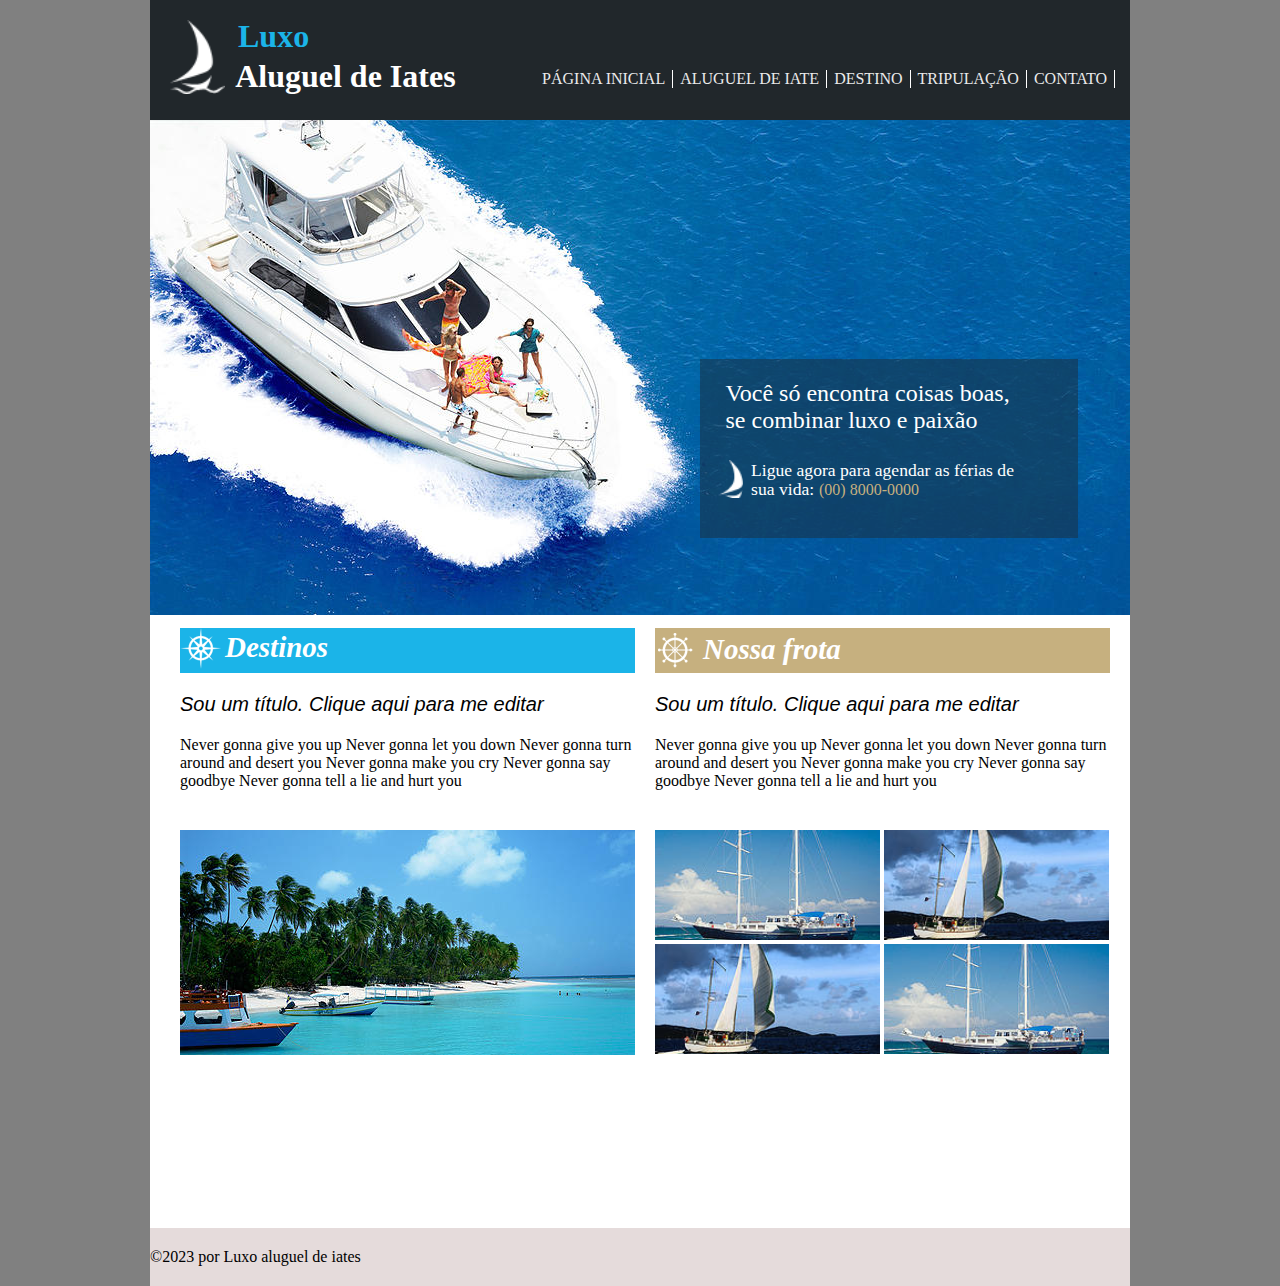
<file: index.html>
<!DOCTYPE html>
<html lang="en">

<head>
    <meta charset="UTF-8">
    <meta name="viewport" content="width=device-width, initial-scale=1.0">
    <title> LUXO_Aluguel_de_Iates</title>
    <link rel="stylesheet" href="style.css">
</head>
<body>
    
    <!-- Título e Menu de links -->

    <div id="geral">
        <div id="topo" class="div1">
            <div id="topo-logo">

                <img id="timagem" src="imagens/barco1.png" alt="simbolo_iate">
                <div id="ttexto">
                    <h1>Luxo</h1>
                    <h2>Aluguel de Iates</h2>
                </div>
             </div>

            
            <div id="menu">
                <ul>
                    <li id="pc" class="bordadireita"><a href="#"> PÁGINA INICIAL</a></li>
                    <li id="AL" class="bordadireita"><a href="Luxo_AL.html">ALUGUEL DE IATE</a></li>
                    <li id="DT" class="bordadireita"><a href="Luxo_DT.html">DESTINO</a></li>
                    <li id="TR" class="bordadireita"><a href="Luxo_TR.html">TRIPULAÇÃO</a></li>
                    <li id="CT" class="bordadireita"><a href="Luxo_CT.html">CONTATO</a></li>
                </ul>
            </div>
        </div>
        
        <!-- Imagem de fundo -->
         
        <div id="barcoprincipal">
            <img src="imagens/barcoprincipal.jpg" alt="Iate com pessoas" id="barco0">
        </div>
            <!-- Propaganda -->
    
        <div id="propaganda" class="div3">
    
            <div id="prop">    
                <p><span style="color: white;">Você só encontra coisas boas,<br>se combinar luxo e paixão</span></p>
            </div>
            <div >
                <img src="imagens/barco2.png" alt="simbolopequeno_iate" id="barco2" >
            </div>
            <div>
                <p id="textotl"><span style="color: white;"> Ligue agora para agendar as férias de<br>sua vida:</span></p>
            </div>
            <div >
                <a href="https://www.youtube.com/watch?v=xvFZjo5PgG0" id="tlf" >(00) 8000-0000 </a>
            </div>
        
        </div>

        <div id="conjunto-tabela">
            <div id="tabela1">
            <!--Primeira tabela-->
                <div id="destino" class="div4">
                    <div id="tabela1-imagem">
                        <img id="imagen-destino" src="imagens/destino.png" alt="Lemo">
                    </div>
                    <div id="tabela1-titulo">
                        <h3>Destinos</h3>
                    </div>
                </div>
            
                <div id="titulo-destino">
                    <p id="tabela-titulo">Sou um título. Clique aqui para me editar</p>
                </div>
                <div id="texto-destino">
                    <p id="textodestino">Never gonna give you up Never gonna let you down Never gonna turn <br> around  and desert you Never gonna make you cry
                    Never gonna say<br>goodbye Never gonna tell a lie and hurt you</p>
                </div>
                <img id="barco3" src="imagens/barcodestino.jpg" alt="Praia">
            </div>
        
        <!-- Segunda tabela-->
            <div id="tabela2">
    
                <div id="tabela2-titulo" class="div5">
                    <img id="frota" src="imagens/nossafrota.png" alt="coisa">
                    <div id="titulo-frota">
                        <h4>Nossa frota</h4>
                    </div>
                </div>
        
                <div id="titulo-frota">
                    <p id="titulofrota">Sou um título. Clique aqui para me editar</p>
                </div>
        
                <div id="texto-frota">   
                    <p id="textofrota">Never gonna give you up Never gonna let you down Never gonna turn around and desert you
                    Never gonna make you cry Never gonna say goodbye Never gonna tell a lie and hurt you</p>
                </div>
                <div id="conjunto-imagens">
                    <img class="asd" src="imagens/barconossafrota2.jpg" alt="Barcos2">
                    <img class="asd" src="imagens/barconossafrota1.jpg" alt="Barcos1">
                    <img class="asd" src="imagens/barconossafrota1.jpg" alt="Barcos1">  
                    <img class="asd" src="imagens/barconossafrota2.jpg" alt="Barcos2">
                    
                    
                </div>
            </div>
        </div>
        
        <!-- Área Cinza -->
        
        <footer>
            <div class="div7">
                <p id="fundo">
                    ©2023 por Luxo aluguel de iates
                </p>
            </div>
        </footer>
    </div>

    

</body>
</html>
<!--flpd -->
</file>
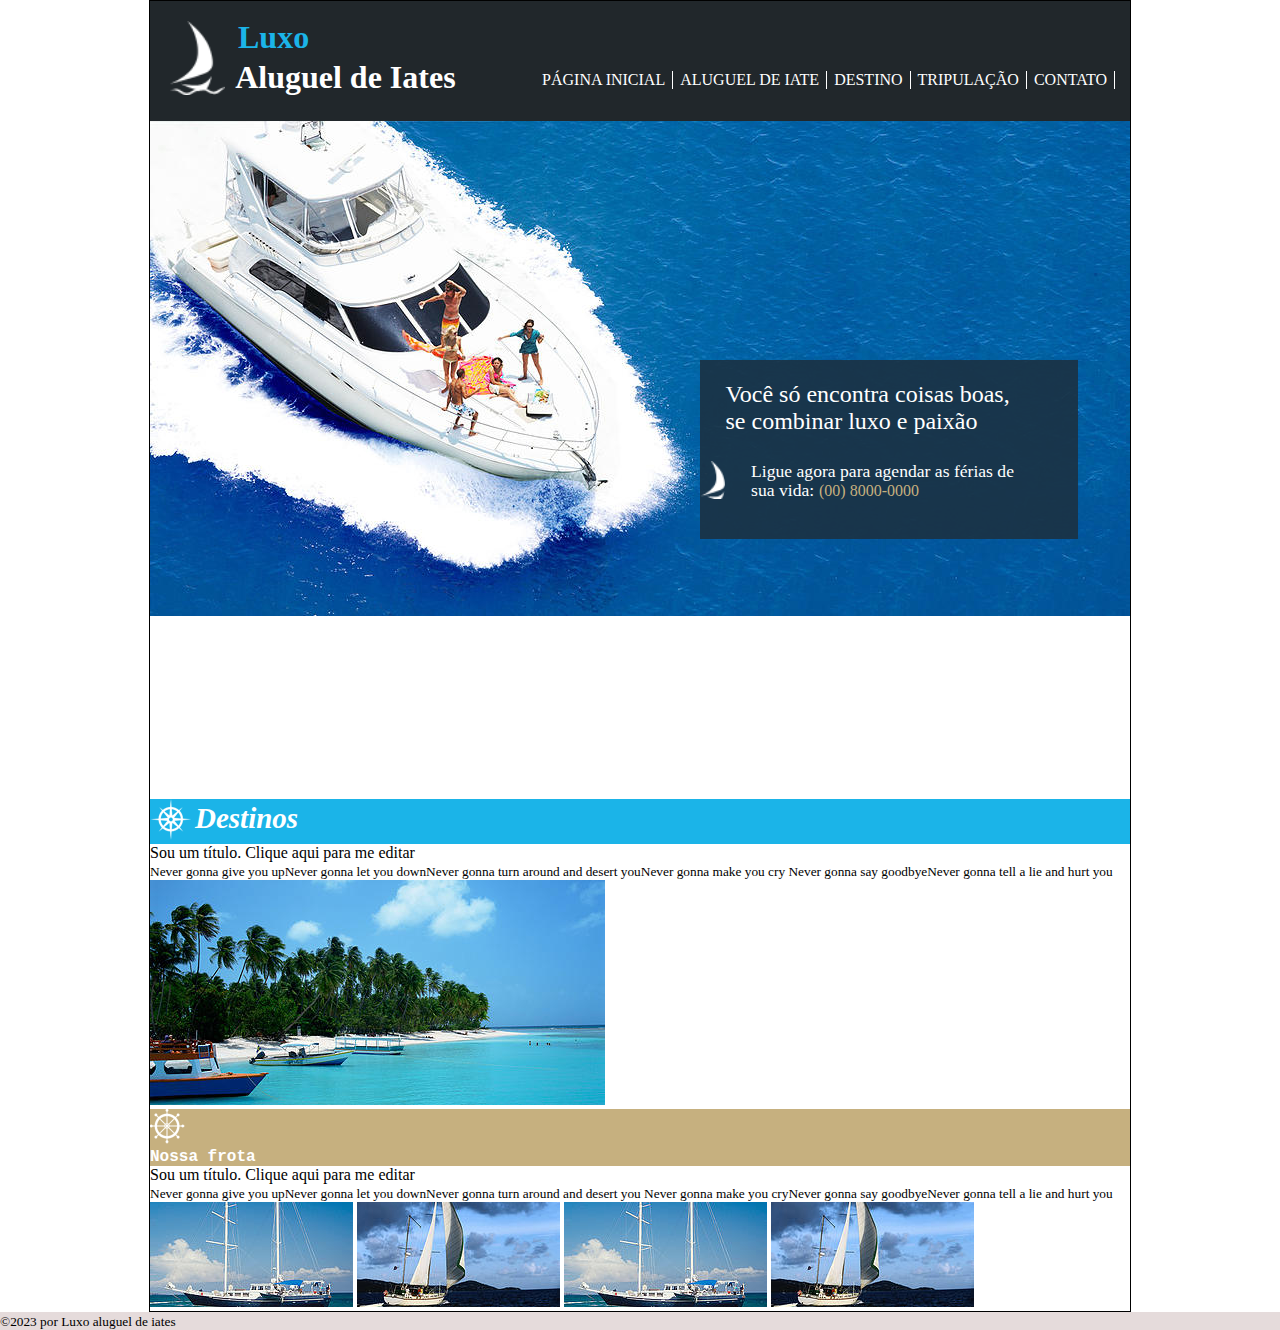
<file: Projeto_Luxo/index.html>
<!DOCTYPE html>
<html lang="en">

<head>
    <meta charset="UTF-8">
    <meta name="viewport" content="width=device-width, initial-scale=1.0">
    <title> LUXO_Aluguel_de_Iates</title>
    <link rel="stylesheet" href="style.css">
</head>
<body>
    
    <!-- Título e Menu de links -->

    <div id="geral">
        <div id="topo" class="div1">
            <div id="topo-logo">

                <img id="timagem" src="imagens/barco1.png" alt="simbolo_iate">
                <div id="ttexto">
                    <h1>Luxo</h1>
                    <h2>Aluguel de Iates</h2>
                </div>

             </div>

            
            <div id="menu">
                <ul>
                    <li id="pc" class="bordadireita"><a href="#"> PÁGINA INICIAL</a></li>
                    <li id="AL" class="bordadireita"><a href="Luxo_AL.html">ALUGUEL DE IATE</a></li>
                    <li id="DT" class="bordadireita"><a href="Luxo_DT.html">DESTINO</a></li>
                    <li id="TR" class="bordadireita"><a href="Luxo_TR.html">TRIPULAÇÃO</a></li>
                    <li id="CT" class="bordinhadireita"><a href="Luxo_CT.html">CONTATO</a></li>
                </ul>
            </div>
        </div>
        
        <!-- Imagem de fundo -->
         
        <div id="barcoprincipal">
            <img src="imagens/barcoprincipal.jpg" alt="Iate com pessoas" id="barco0">
        </div>
            <!-- Propaganda -->
    
        <div id="propaganda" class="div3">
    
            <div id="prop">    
                <p><span style="color: white;">Você só encontra coisas boas,<br>se combinar luxo e paixão</span></p>
            </div>
            <div >
                <img src="imagens/barco2.png" alt="simbolopequeno_iate" id="barco2" >
            </div>
            <div>
                <p id="textotl"><span style="color: white;"> Ligue agora para agendar as férias de<br>sua vida:</span></p>
            </div>
            <div >
                <a href="https://www.youtube.com/watch?v=xvFZjo5PgG0" id="tlf" >(00) 8000-0000 </a>
            </div>
        
        </div>
        
        <!-- Primeira tabela -->
        <div>
            <div id="destino" class="div4">
                <div id="tabela1-imagem">
            
                    <img id="imagen-destino" src="imagens/destino.png" alt="Lemo">

                </div>
                
                <div id="tabela1-titulo">
                    <h3>Destinos</h3>
                </div>
        
            </div>
            
            <div id="titulo-destino">
                <p>Sou um título. Clique aqui para me editar</p>
            </div>
            <div id="texto-destino">
                <p><small>Never gonna give you upNever gonna let you downNever gonna turn around and desert youNever gonna make you cry
                Never gonna say goodbyeNever gonna tell a lie and hurt you</small></p>
            </div>
            <div id="imagen-destino2">
                <img src="imagens/barcodestino.jpg" alt="Praia">
            </div>
        </div>
        
        <!-- Segunda tabela-->
        <div>
    
            <div class="div6">
                
                <div id="frota">
                    <img src="imagens/nossafrota.png" alt="coisa">
                </div>
                    <div id="titulo-frota">
                    <h4>Nossa frota</h4>
                </div>
            </div>
        
            <div id="titulo-frota">
                <p>Sou um título. Clique aqui para me editar</p>
            </div>
        
            <div id="texto-frota">   
                <p><small>Never gonna give you upNever gonna let you downNever gonna turn around and desert you
                Never gonna make you cryNever gonna say goodbyeNever gonna tell a lie and hurt you</small></p>
            </div>
            <div>
                <img src="imagens/barconossafrota2.jpg" alt="Barcos2">
                <img src="imagens/barconossafrota1.jpg" alt="Barcos1">
                <img src="imagens/barconossafrota2.jpg" alt="Barcos2">
                <img src="imagens/barconossafrota1.jpg" alt="Barcos1">
            </div>
        </div>
    </div>

    <!-- Área Cinza -->
    <footer>
        <div class="div7"><p><small>©2023 por Luxo aluguel de iates</small></p></div>
    </footer>

</body>
</html>
<!--flpd -->
</file>
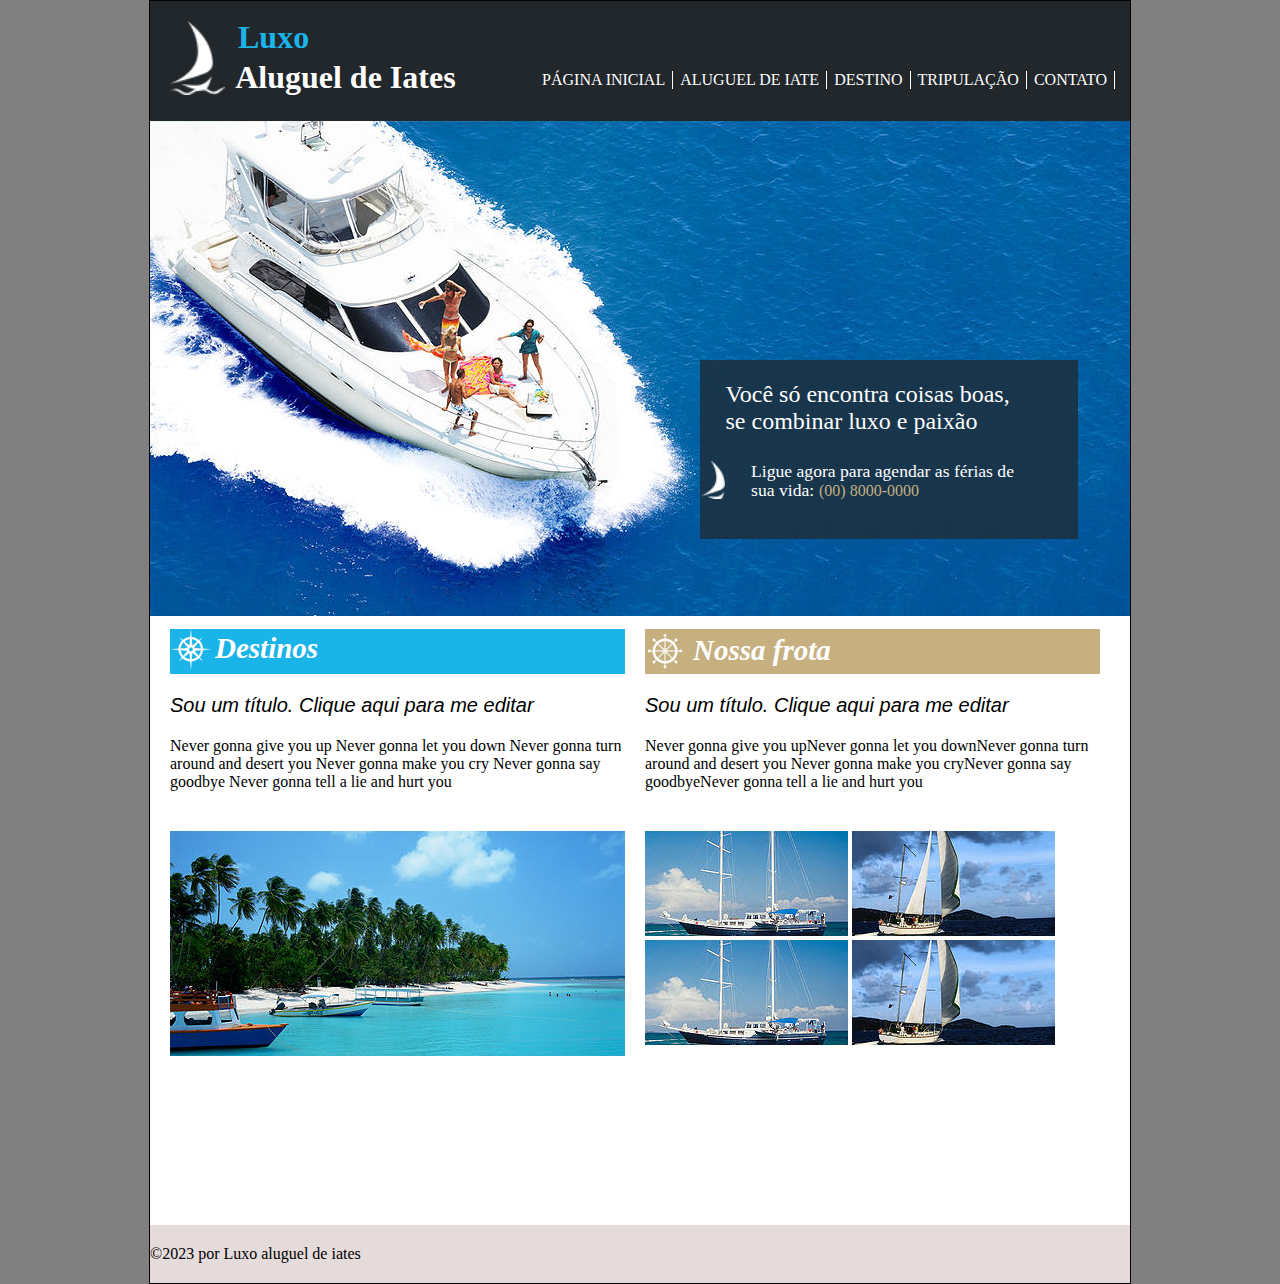
<file: Projeto_Luxo/Projeto_Luxo/index.html>
<!DOCTYPE html>
<html lang="en">

<head>
    <meta charset="UTF-8">
    <meta name="viewport" content="width=device-width, initial-scale=1.0">
    <title> LUXO_Aluguel_de_Iates</title>
    <link rel="stylesheet" href="style.css">
</head>
<body>
    
    <!-- Título e Menu de links -->

    <div id="geral">
        <div id="topo" class="div1">
            <div id="topo-logo">

                <img id="timagem" src="imagens/barco1.png" alt="simbolo_iate">
                <div id="ttexto">
                    <h1>Luxo</h1>
                    <h2>Aluguel de Iates</h2>
                </div>

             </div>

            
            <div id="menu">
                <ul>
                    <li id="pc" class="bordadireita"><a href="#"> PÁGINA INICIAL</a></li>
                    <li id="AL" class="bordadireita"><a href="Luxo_AL.html">ALUGUEL DE IATE</a></li>
                    <li id="DT" class="bordadireita"><a href="Luxo_DT.html">DESTINO</a></li>
                    <li id="TR" class="bordadireita"><a href="Luxo_TR.html">TRIPULAÇÃO</a></li>
                    <li id="CT" class="bordinhadireita"><a href="Luxo_CT.html">CONTATO</a></li>
                </ul>
            </div>
        </div>
        
        <!-- Imagem de fundo -->
         
        <div id="barcoprincipal">
            <img src="imagens/barcoprincipal.jpg" alt="Iate com pessoas" id="barco0">
        </div>
            <!-- Propaganda -->
    
        <div id="propaganda" class="div3">
    
            <div id="prop">    
                <p><span style="color: white;">Você só encontra coisas boas,<br>se combinar luxo e paixão</span></p>
            </div>
            <div >
                <img src="imagens/barco2.png" alt="simbolopequeno_iate" id="barco2" >
            </div>
            <div>
                <p id="textotl"><span style="color: white;"> Ligue agora para agendar as férias de<br>sua vida:</span></p>
            </div>
            <div >
                <a href="https://www.youtube.com/watch?v=xvFZjo5PgG0" id="tlf" >(00) 8000-0000 </a>
            </div>
        
        </div>

        <div id="conjunto-tabela">
            <div id="tabela1">
            <!--Primeira tabela-->
                <div id="destino" class="div4">
                    <div id="tabela1-imagem">
                        <img id="imagen-destino" src="imagens/destino.png" alt="Lemo">
                    </div>
                    <div id="tabela1-titulo">
                        <h3>Destinos</h3>
                    </div>
                </div>
            
                <div id="titulo-destino">
                    <p id="tabela-titulo">Sou um título. Clique aqui para me editar</p>
                </div>
                <div id="texto-destino">
                    <p id="textodestino">Never gonna give you up Never gonna let you down Never gonna turn <br> around  and desert you Never gonna make you cry
                    Never gonna say<br>goodbye Never gonna tell a lie and hurt you</p>
                </div>
                <img id="barco3" src="imagens/barcodestino.jpg" alt="Praia">
            </div>
        
        <!-- Segunda tabela-->
            <div id="tabela2">
    
                <div id="tabela2-titulo" class="div5">
                    <img id="frota" src="imagens/nossafrota.png" alt="coisa">
                    <div id="titulo-frota">
                        <h4>Nossa frota</h4>
                    </div>
                </div>
        
                <div id="titulo-frota">
                    <p id="titulofrota">Sou um título. Clique aqui para me editar</p>
                </div>
        
                <div id="texto-frota">   
                    <p id="textofrota">Never gonna give you upNever gonna let you downNever gonna turn around and desert you
                    Never gonna make you cryNever gonna say goodbyeNever gonna tell a lie and hurt you</p>
                </div>
                <div id="conjunto-imagens">
                    <img src="imagens/barconossafrota2.jpg" alt="Barcos2">
                    <img src="imagens/barconossafrota1.jpg" alt="Barcos1">
                    <img src="imagens/barconossafrota2.jpg" alt="Barcos2">
                    <img src="imagens/barconossafrota1.jpg" alt="Barcos1">
                    
                </div>
            </div>
        </div>
        
        <!-- Área Cinza -->
        <footer>
            <div class="div7">
                <p id="fundo">
                    ©2023 por Luxo aluguel de iates
                </p>
            </div>
        </footer>
    </div>

    

</body>
</html>
<!--flpd -->
</file>
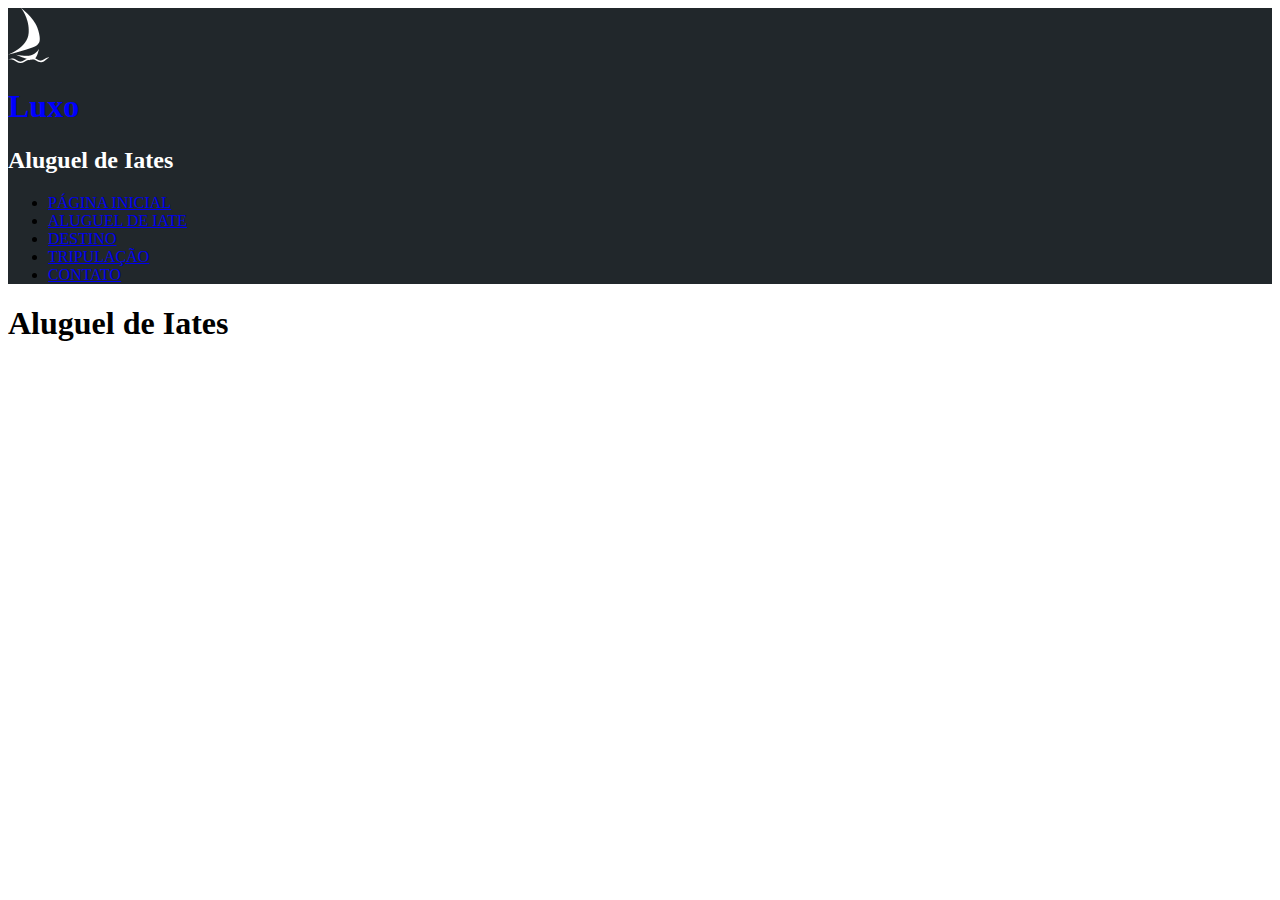
<file: Luxo_AL.html>
<!DOCTYPE html>
<html lang="en">
<style>
    .div1 {
        background-color: #21272B;
    }
    .div2 {
        background-color: #EBEBEB;
    }
    .div3{
        background-color: #1A3243;
    }
    .div4{
        background-color: #1BB4E8 ;
    }
    .div5{
        background-color: #FFFFFF;
    }
    .div6{
        background-color: #C6B07F;
    }
    .div7{
        background-color:rgba(226, 215, 215, 0.911);
    }
</style>
<head>
    <meta charset="UTF-8">
    <meta name="viewport" content="width=device-width, initial-scale=1.0">
    <title> LUXO_Aluguel_de_Iates</title>
</head>
<body>
    <div class="div1">
        <img src="imagens/barco1.png" alt="Imagen de um Iate">
        <h1><span style="color: blue;">Luxo</span></h1>
        <h2><span style="color: white;">Aluguel de Iates</span></h2>
        
        <div>
            <ul>
                <li><a href="index.html"> PÁGINA INICIAL</a></li>
                <li><a href="#">ALUGUEL DE IATE</a></li>
                <li><a href="Luxo_DT.html">DESTINO</a></li>
                <li><a href="Luxo_TR.html">TRIPULAÇÃO</a></li>
                <li><a href="Luxo_CT.html">CONTATO</a></li>
            </ul>
        </div>

    </div>  
    <h1>Aluguel de Iates</h1>
</body>
</html>
</file>
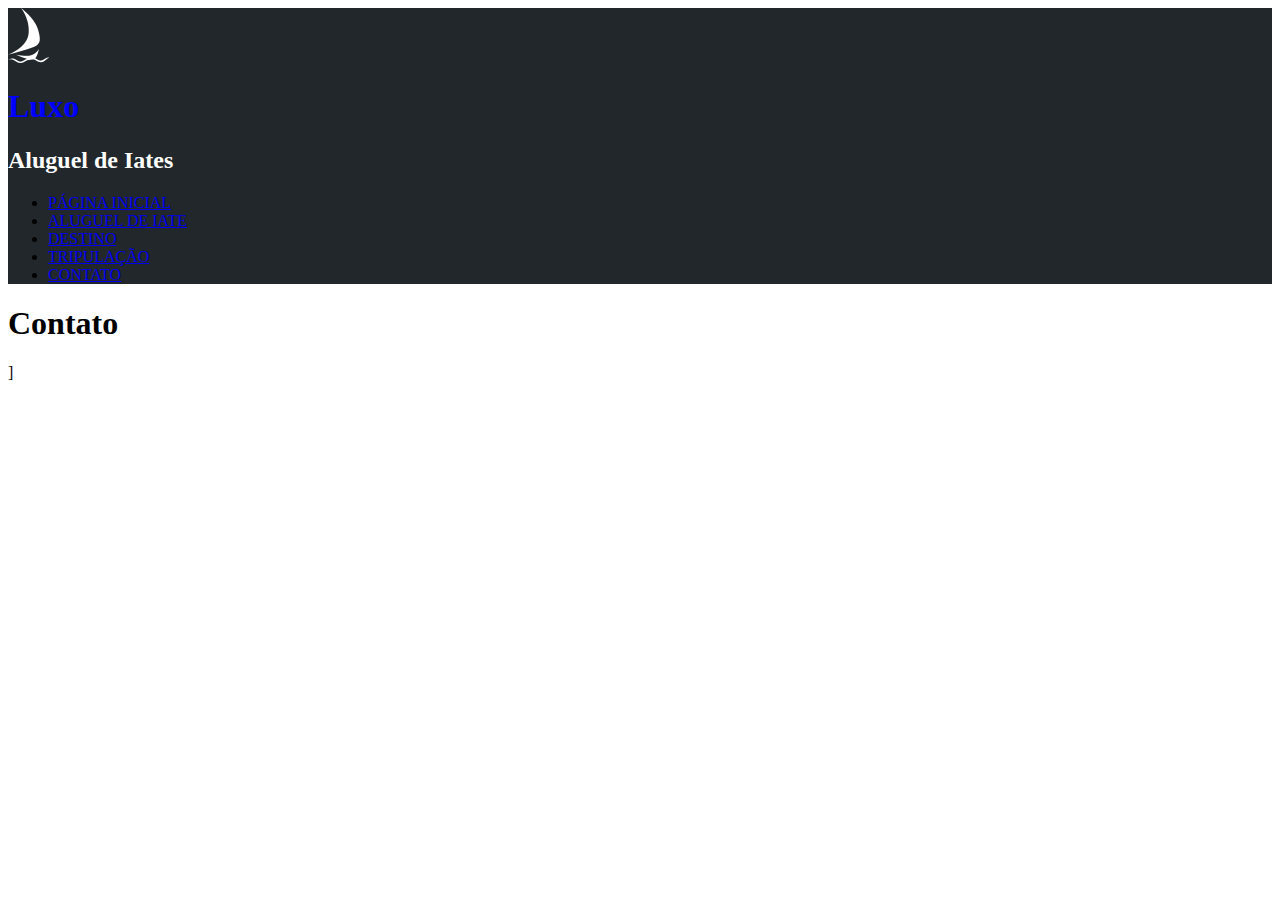
<file: Luxo_CT.html>
<!DOCTYPE html>
<html lang="en">
<style>
    .div1 {
        background-color: #21272B;
    }
    .div2 {
        background-color: #EBEBEB;
    }
    .div3{
        background-color: #1A3243;
    }
    .div4{
        background-color: #1BB4E8 ;
    }
    .div5{
        background-color: #FFFFFF;
    }
    .div6{
        background-color: #C6B07F;
    }
    .div7{
        background-color:rgba(226, 215, 215, 0.911);
    }
</style>
<head>
    <meta charset="UTF-8">
    <meta name="viewport" content="width=device-width, initial-scale=1.0">
    <title> LUXO_Aluguel_de_Iates</title>
</head>
<body>
    <div class="div1">
        <img src="imagens/barco1.png" alt="Imagen de um Iate">
        <h1><span style="color: blue;">Luxo</span></h1>
        <h2><span style="color: white;">Aluguel de Iates</span></h2>
        <div>
            <ul>
                <li><a href="index.html"> PÁGINA INICIAL</a></li>
                <li><a href="Luxo_AL.html">ALUGUEL DE IATE</a></li>
                <li><a href="Luxo_DT.html">DESTINO</a></li>
                <li><a href="Luxo_TR.html">TRIPULAÇÃO</a></li>
                <li><a href="#">CONTATO</a></li>
            </ul>
        </div>
    </div>  
    <h1>Contato</h1>]
</body>
</html>
</file>
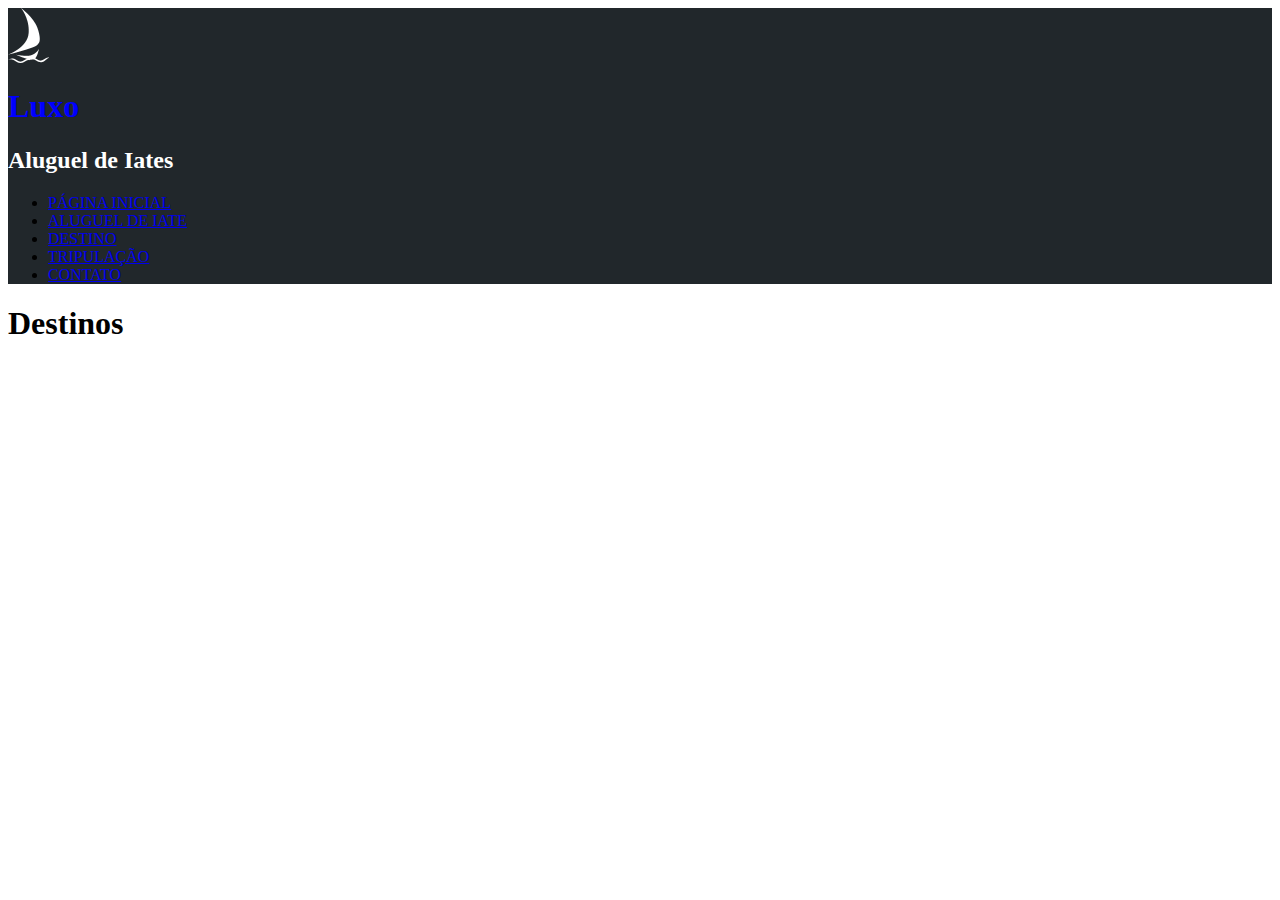
<file: Luxo_DT.html>
<!DOCTYPE html>
<html lang="en">
<style>
    .div1 {
        background-color: #21272B;
    }
    .div2 {
        background-color: #EBEBEB;
    }
    .div3{
        background-color: #1A3243;
    }
    .div4{
        background-color: #1BB4E8 ;
    }
    .div5{
        background-color: #FFFFFF;
    }
    .div6{
        background-color: #C6B07F;
    }
    .div7{
        background-color:rgba(226, 215, 215, 0.911);
    }
</style>
<head>
    <meta charset="UTF-8">
    <meta name="viewport" content="width=device-width, initial-scale=1.0">
    <title> LUXO_Aluguel_de_Iates</title>
</head>
<body>
    <div class="div1">
        <img src="imagens/barco1.png" alt="Imagen de um Iate">
        <h1><span style="color: blue;">Luxo</span></h1>
        <h2><span style="color: white;">Aluguel de Iates</span></h2>
        
        <div>
            <ul>
                <li><a href="index.html"> PÁGINA INICIAL</a></li>
                <li><a href="Luxo_AL.html">ALUGUEL DE IATE</a></li>
                <li><a href="#">DESTINO</a></li>
                <li><a href="Luxo_TR.html">TRIPULAÇÃO</a></li>
                <li><a href="Luxo_CT.html">CONTATO</a></li>
            </ul>
        </div>

    </div>
    <h1>Destinos</h1>
</body>
</html>
</file>
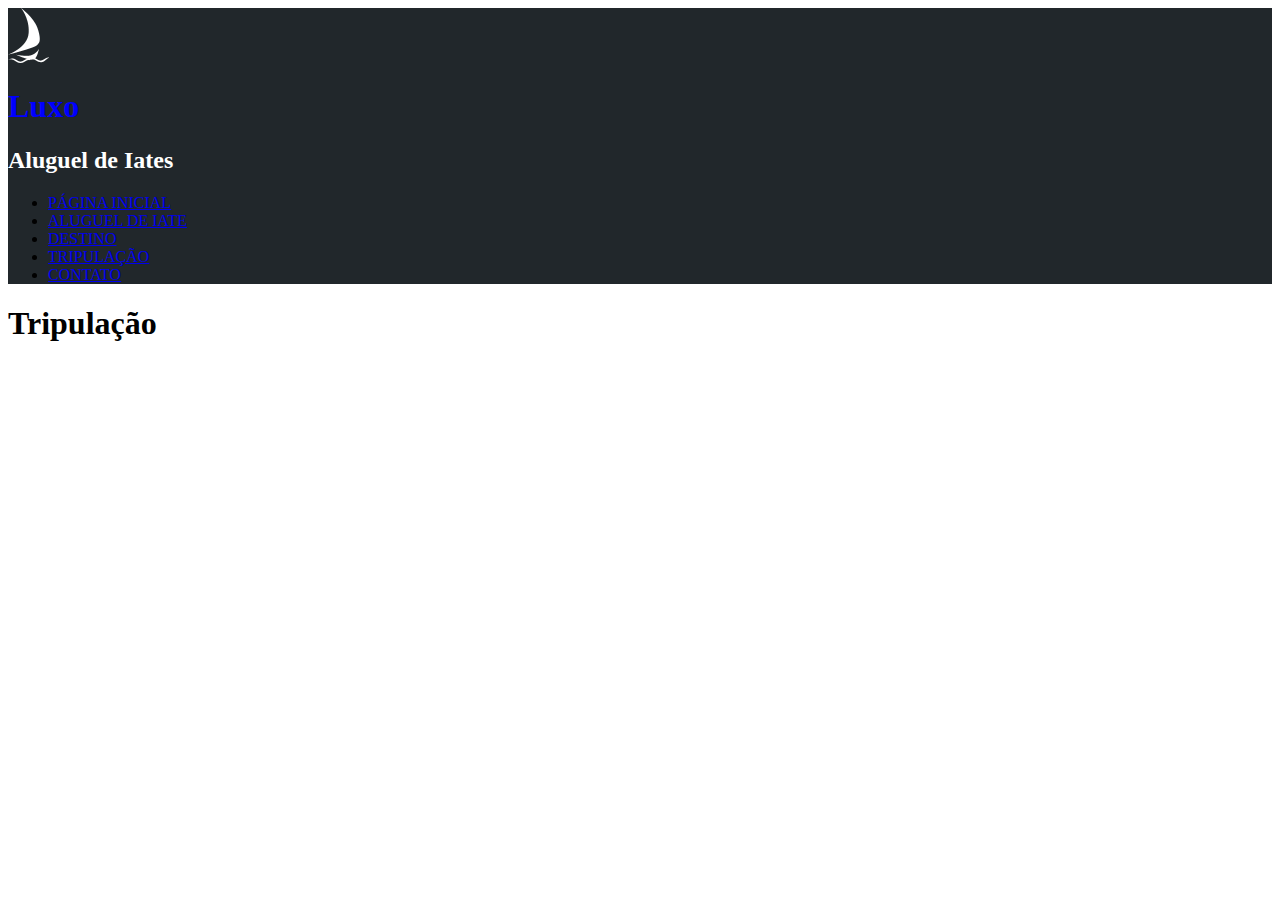
<file: Luxo_TR.html>
<!DOCTYPE html>
<html lang="en">
<style>
    .div1 {
        background-color: #21272B;
    }
    .div2 {
        background-color: #EBEBEB;
    }
    .div3{
        background-color: #1A3243;
    }
    .div4{
        background-color: #1BB4E8 ;
    }
    .div5{
        background-color: #FFFFFF;
    }
    .div6{
        background-color: #C6B07F;
    }
    .div7{
        background-color:rgba(226, 215, 215, 0.911);
    }
</style>
<head>
    <meta charset="UTF-8">
    <meta name="viewport" content="width=device-width, initial-scale=1.0">
    <title> LUXO_Aluguel_de_Iates</title>
</head>
<body>
    <div class="div1">
        <img src="imagens/barco1.png" alt="Imagen de um Iate">
        <h1><span style="color: blue;">Luxo</span></h1>
        <h2><span style="color: white;">Aluguel de Iates</span></h2>
        
        <div>
            <ul>
                <li><a href="index.html"> PÁGINA INICIAL</a></li>
                <li><a href="Luxo_AL.html">ALUGUEL DE IATE</a></li>
                <li><a href="Luxo_DT.html">DESTINO</a></li>
                <li><a href="#">TRIPULAÇÃO</a></li>
                <li><a href="Luxo_CT.html">CONTATO</a></li>
            </ul>
        </div>

    </div>
    <h1>Tripulação</h1>
    </ul>
</body>
</html>
</file>
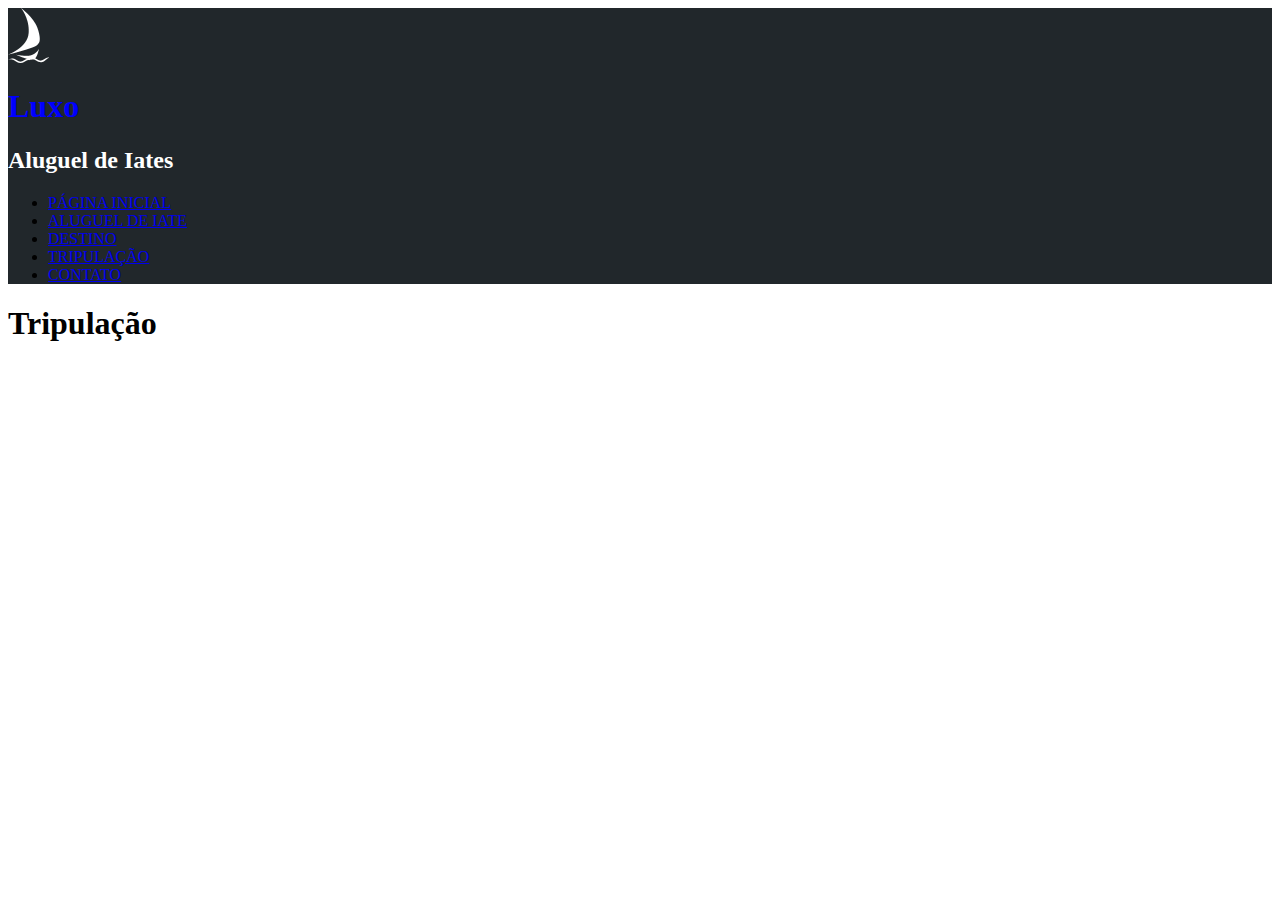
<file: Projeto_Luxo/Luxo_TR.html>
<!DOCTYPE html>
<html lang="en">
<style>
    .div1 {
        background-color: #21272B;
    }
    .div2 {
        background-color: #EBEBEB;
    }
    .div3{
        background-color: #1A3243;
    }
    .div4{
        background-color: #1BB4E8 ;
    }
    .div5{
        background-color: #FFFFFF;
    }
    .div6{
        background-color: #C6B07F;
    }
    .div7{
        background-color:rgba(226, 215, 215, 0.911);
    }
</style>
<head>
    <meta charset="UTF-8">
    <meta name="viewport" content="width=device-width, initial-scale=1.0">
    <title> LUXO_Aluguel_de_Iates</title>
</head>
<body>
    <div class="div1">
        <img src="imagens/barco1.png" alt="Imagen de um Iate">
        <h1><span style="color: blue;">Luxo</span></h1>
        <h2><span style="color: white;">Aluguel de Iates</span></h2>
        
        <div>
            <ul>
                <li><a href="index.html"> PÁGINA INICIAL</a></li>
                <li><a href="Luxo_AL.html">ALUGUEL DE IATE</a></li>
                <li><a href="Luxo_DT.html">DESTINO</a></li>
                <li><a href="#">TRIPULAÇÃO</a></li>
                <li><a href="Luxo_CT.html">CONTATO</a></li>
            </ul>
        </div>

    </div>
    <h1>Tripulação</h1>
</body>
</html>
</file>
<file: style.css>
/* Mod - Página */
body{
    background-color: gray;
}
* {
    margin: 0px;
    border: 0px;
    padding: 0px;

}
#geral {
    background-color: white;
    width: 980px;
    margin-left: auto;
    margin-right: auto;
    
}

/* Topo */

#barco0 {
    position: relative;
}

#topo {
    background-color: #21272B;
    height: 120px;

}
.div2 {
    background-color: #EBEBEB;
}
h1 {font-size: 32px;
    color: #1BB4E8;
    font-family:'Times New Roman', Times, serif;    
    position: relative;
    left:  88px;
    bottom: 60px;
    display: inline;
}
h2 {font-size: 32px;
    color: white;
    font-family:'Times New Roman', Times, serif;
    position: relative;
    left: 10px;
    bottom: 20px;
    display: inline;
}
#timagem {
    position: relative;
    top: 20px;
    left: 20px;
    width: 55px;
}

/* Menu */ 
#menu {
    position: relative;
    bottom: 45px;
}
ul {
    
    display: flex;
    justify-content: flex-end;
}
li {
    list-style: none;
    padding-left: 7px;
    padding-right: 7px;
    border-right: 1px solid white;
}
li#CT {
    margin-right: 15px;
}
a {
    text-decoration: none;
}
.bordadireita a{
    transition: all 1.5s;
    color: #EBEBEB;
}
.bordadireita a:hover{
    color: #1BB4E8;

}

/* Propaganda */

#propaganda {
    position: relative;
    bottom: 260px;
    left: 550px;
    background-color: rgba(26, 50, 67, 0.55);
    width: 378px;
    height: 179px;
    
}
#prop {
    transform: scale(1.5);
    position: relative;
    left: 120px;
    top: 30px;
}
#textotl {
    
    transform: scale(1.1);
    position: relative;
    left: 70px;
    top: 25px;
}
#tlf {
    color:  #C6B07F;
    position: relative;
    left: 119px;
    top: 8px;
}
#barco2 {
    position: relative;
    top: 65px;
    width: 25px;
    left: 18px;
}


/* Conjunto das duas*/

#conjunto-tabela{
    display: flex;
    justify-content: flex-end;
    position: relative;
    bottom: 170px;
}


/* Primeira Tabela */
.div4{
    background-color: #1BB4E8 ;
}
#tabela1{
    margin-left: 20px;
    width: 455px;
    height: 426px;
}
#destino {
    display: flex;
    position: relative;
    width: 455px;
}
h3 {
    color: white;
    font-family: serif;
    font-style: italic;
    font-size: 29px;
    position: absolute;
    top: 3px;
    left: 45px;
}
p#tabela-titulo {
    margin-top: 20px;
    margin-bottom: 20px;
    font-style: italic;
    font-size: 20px;
    font-family:'Franklin Gothic Medium', 'Arial Narrow', Arial, sans-serif;
}
p#textodestino {
    margin-bottom: 40px;
}

/* Segunda Tabela */
#tabela2 {
    margin-right: 20px;
    margin-left: 20px;
    
    width: 455px;
}
.div5{
    background-color: #C6B07F;
}
#tabela2-titulo{
    display: flex;
    position: relative;
    width: 455px;
    height: 45px;
}
h4 {
    position: relative;
    top: 5px;
    margin-left: 10px;
    color: white;
    font-family: serif;
    font-style: italic;
    font-size: 29px;
}
#titulofrota {
    margin-top: 20px;
    margin-bottom: 20px;
    font-style: italic;
    font-size: 20px;
    font-family:'Franklin Gothic Medium', 'Arial Narrow', Arial, sans-serif;
}

p#textofrota{
    margin-bottom: 40px;
}
#frota {
    padding-top: 5px;
    padding-bottom: 5px;
    padding-left: 3px;
}

.asd {
    width: 49.5%;
    height: 110px;
}

/*
#conjunto-imagens {
    display: flex;
    justify-content: space-between;
    align-content: space-between;
}*/

/* Parte do fundo */
.div7{
    background-color:rgba(226, 215, 215, 0.911);
}
#fundo {
    padding-top: 20px;
    padding-bottom: 20px;
}

/* Imagens */
</file>
<file: Projeto_Luxo/style.css>
/* Mod - Página */

* {

    margin: 0px;
    border: 0px;
    padding: 0px;

}
#geral {

    border: 1px solid black;
    width: 980px;
    margin-left: auto;
    margin-right: auto;
}

/* Topo */

#topo {
    background-color: #21272B;
    height: 120px;

}
.div2 {
    background-color: #EBEBEB;
}

/* Propaganda */

#propaganda {
    position: relative;
    bottom: 260px;
    left: 550px;
    background-color: rgba(26, 50, 67, 0.91);
    width: 378px;
    height: 179px;
    
}
#prop {
    transform: scale(1.5);
    position: relative;
    left: 120px;
    top: 30px;
}
#textotl {
    transform: scale(1.1);
    position: relative;
    left: 70px;
    top: 25px;
}
#tlf {
    color:  #C6B07F;
    position: relative;
    left: 119px;
    top: 8px;
}

/* Menu */ 
#menu {
    position: relative;
    bottom: 45px;
}
ul {
    
    display: flex;
    justify-content: flex-end;
}
li {
    list-style: none;
    padding-left: 7px;
    padding-right: 7px;
    border-right: 1px solid white;
}
li#CT {
    margin-right: 15px;
}
a {
    text-decoration: none;
    color: white;
}


/* Primeira Tabela */
#destino {
    display: flex;
    position: relative;
}
h3 {
    color: white;
    font-family: serif;
    font-style: italic;
    font-size: 29px;
    position: absolute;
    top: 3px;
    left: 45px;
}



.div4{
    background-color: #1BB4E8 ;
}
.div5{
    background-color: #FFFFFF;
}
.div6{
    background-color: #C6B07F;
}
.div7{
    background-color:rgba(226, 215, 215, 0.911);
}


/* Títulos */


h1 {font-size: 32px;
    color: #1BB4E8;
    font-family:'Times New Roman', Times, serif;    
    position: relative;
    left:  88px;
    bottom: 60px;
    display: inline;
}
h2 {font-size: 32px;
    color: white;
    font-family:'Times New Roman', Times, serif;
    position: relative;
    left: 10px;
    bottom: 20px;
    display: inline;

}

h4 {
    color: white;
    font-family: 'Courier New', Courier, monospace;

}

/* Paragrafos */

p {

    margin-top: 0px;
    margin-bottom: 0px;

}

/* Imagens */
#timagem {
    position: relative;
    top: 20px;
    left: 20px;
    width: 55px;
}
#barco0 {
    position: relative;
}
#barco2 {
    position: relative;
    top: 65px;
    width: 25px;
}
</file>
<file: Projeto_Luxo/Projeto_Luxo/style.css>
/* Mod - Página */
body{
    background-color: gray;
}
* {

    margin: 0px;
    border: 0px;
    padding: 0px;

}
#geral {
    background-color: white;
    border: 1px solid black;
    width: 980px;
    margin-left: auto;
    margin-right: auto;
}

/* Topo */

#barco0 {
    position: relative;
}

#topo {
    background-color: #21272B;
    height: 120px;

}
.div2 {
    background-color: #EBEBEB;
}
h1 {font-size: 32px;
    color: #1BB4E8;
    font-family:'Times New Roman', Times, serif;    
    position: relative;
    left:  88px;
    bottom: 60px;
    display: inline;
}
h2 {font-size: 32px;
    color: white;
    font-family:'Times New Roman', Times, serif;
    position: relative;
    left: 10px;
    bottom: 20px;
    display: inline;
}
#timagem {
    position: relative;
    top: 20px;
    left: 20px;
    width: 55px;
}
/* Propaganda */

#propaganda {
    position: relative;
    bottom: 260px;
    left: 550px;
    background-color: rgba(26, 50, 67, 0.91);
    width: 378px;
    height: 179px;
    
}
#prop {
    transform: scale(1.5);
    position: relative;
    left: 120px;
    top: 30px;
}
#textotl {
    transform: scale(1.1);
    position: relative;
    left: 70px;
    top: 25px;
}
#tlf {
    color:  #C6B07F;
    position: relative;
    left: 119px;
    top: 8px;
}

/* Menu */ 
#menu {
    position: relative;
    bottom: 45px;
}
ul {
    
    display: flex;
    justify-content: flex-end;
}
li {
    list-style: none;
    padding-left: 7px;
    padding-right: 7px;
    border-right: 1px solid white;
}
li#CT {
    margin-right: 15px;
}
a {
    text-decoration: none;
    color: white;
}

/* Conjunto das duas*/

#conjunto-tabela{
    display: flex;
    justify-content: flex-end;
    position: relative;
    bottom: 170px;
}


/* Primeira Tabela */
.div4{
    background-color: #1BB4E8 ;
}
#tabela1{
    margin-left: 20px;
    width: 455px;
    height: 426px;
}
#destino {
    display: flex;
    position: relative;
    width: 455px;
}
h3 {
    color: white;
    font-family: serif;
    font-style: italic;
    font-size: 29px;
    position: absolute;
    top: 3px;
    left: 45px;
}
p#tabela-titulo {
    margin-top: 20px;
    margin-bottom: 20px;
    font-style: italic;
    font-size: 20px;
    font-family:'Franklin Gothic Medium', 'Arial Narrow', Arial, sans-serif;
}
p#textodestino {
    margin-bottom: 40px;
}

/* Segunda Tabela */
#tabela2 {
    margin-left: 20px;
}
.div5{
    background-color: #C6B07F;
}
#tabela2-titulo{
    display: flex;
    position: relative;
    width: 455px;
    height: 45px;
}
h4 {
    position: relative;
    top: 5px;
    margin-left: 10px;
    color: white;
    font-family: serif;
    font-style: italic;
    font-size: 29px;
}
#titulofrota {
    margin-top: 20px;
    margin-bottom: 20px;
    font-style: italic;
    font-size: 20px;
    font-family:'Franklin Gothic Medium', 'Arial Narrow', Arial, sans-serif;
}

p#textofrota{
    margin-bottom: 40px;
}
#frota {
    padding-top: 5px;
    padding-bottom: 5px;
    padding-left: 3px;
}

/* Parte do fundo */
.div7{
    background-color:rgba(226, 215, 215, 0.911);
}
#fundo {
    padding-top: 20px;
    padding-bottom: 20px;
}

/* Imagens */


#barco2 {
    position: relative;
    top: 65px;
    width: 25px;
}
</file>
